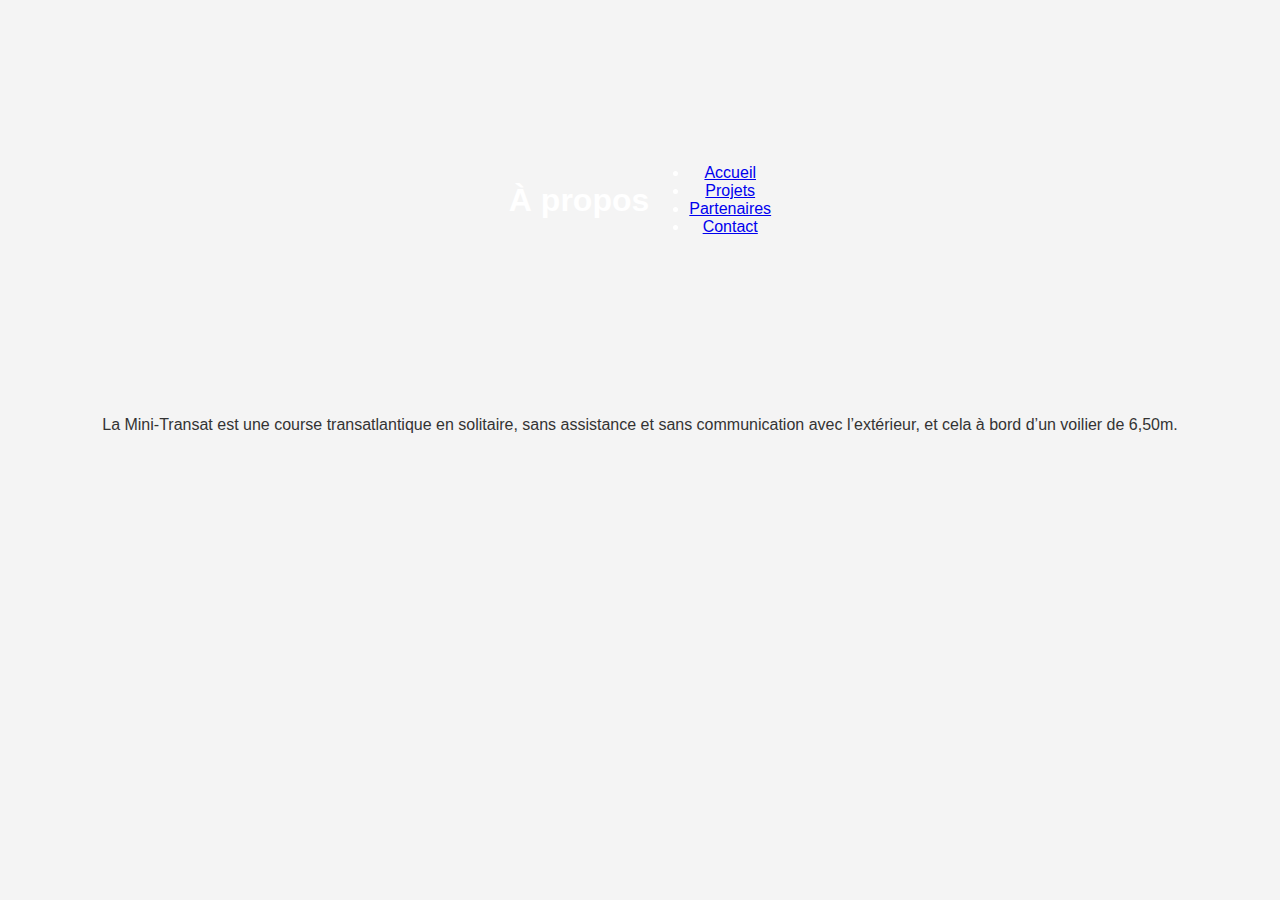
<file: about.html>
<!DOCTYPE html>
<html lang="fr">
<head>
    <meta charset="UTF-8">
    <meta name="viewport" content="width=device-width, initial-scale=1.0">
    <title>À propos</title>
    <link rel="stylesheet" href="style_section.css">
</head>
<body>
    <header>
        <h1>À propos</h1>
        <nav>
            <ul>
                <li><a href="index.html">Accueil</a></li>
                <li><a href="project.html">Projets</a></li>
                <li><a href="partners.html">Partenaires</a></li>
                <li><a href="contact.html">Contact</a></li>
            </ul>
        </nav>
    </header>
    <section>
        <p>La Mini-Transat est une course transatlantique en
            solitaire, sans assistance et sans communication avec
            l&rsquo;extérieur, et cela à bord d&rsquo;un voilier de 6,50m.</p>
    </section>
</body>
</html>
</file>
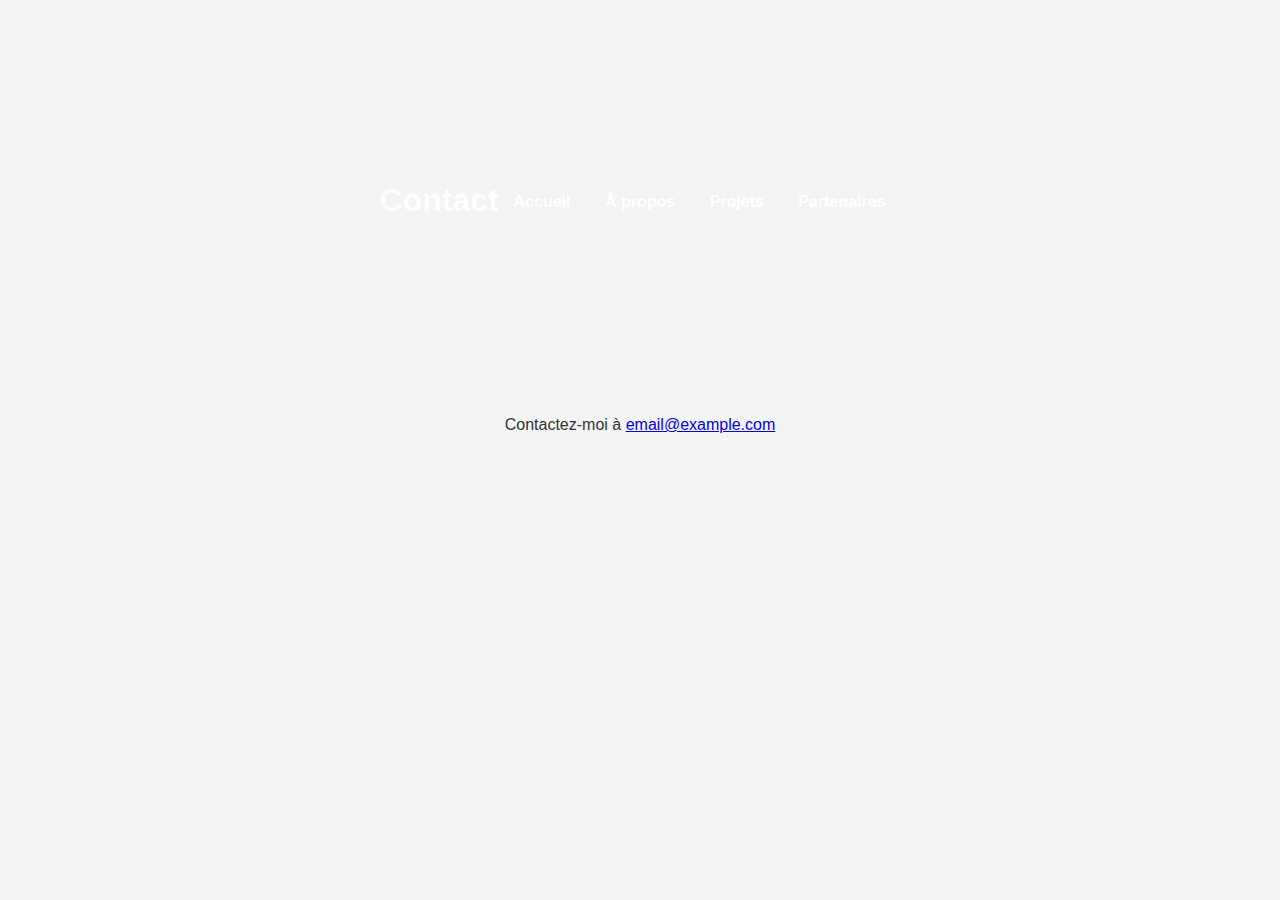
<file: contact.html>
<!DOCTYPE html>
<html lang="fr">
<head>
    <meta charset="UTF-8">
    <meta name="viewport" content="width=device-width, initial-scale=1.0">
    <title>Contact</title>
    <link rel="stylesheet" href="style_index.css">
</head>
<body>
    <header>
        <h1>Contact</h1>
        <nav>
            <ul>
                <li><a href="index.html">Accueil</a></li>
                <li><a href="about.html">À propos</a></li>
                <li><a href="projects.html">Projets</a></li>
                <li><a href="partners.html">Partenaires</a></li>
            </ul>
        </nav>
    </header>
    <section>
        <p>Contactez-moi à <a href="mailto:email@example.com">email@example.com</a></p>
    </section>
</body>
</html>
</file>
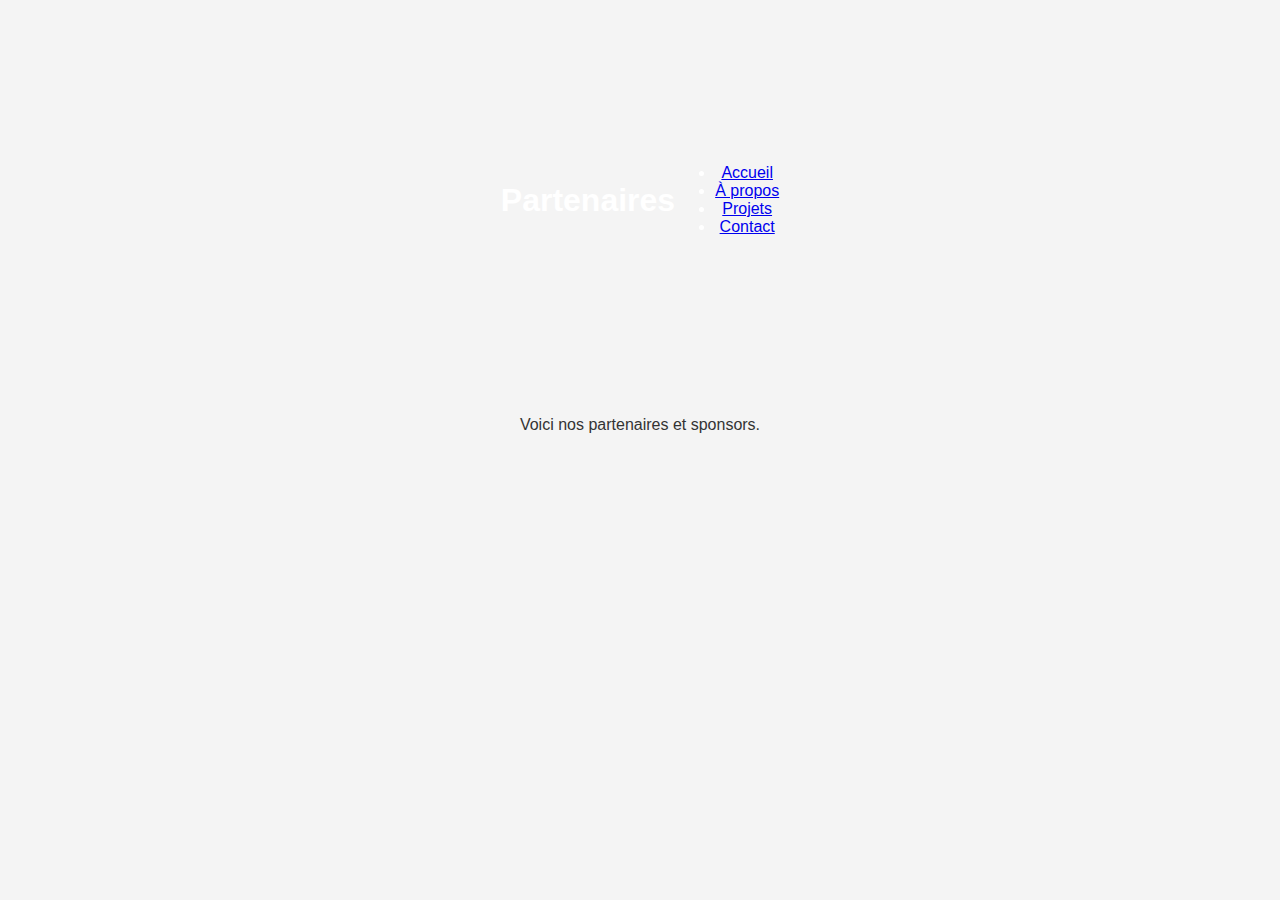
<file: partners.html>
<!DOCTYPE html>
<html lang="fr">
<head>
    <meta charset="UTF-8">
    <meta name="viewport" content="width=device-width, initial-scale=1.0">
    <title>Partenaires</title>
    <link rel="stylesheet" href="style_section.css">
</head>
<body>
    <header>
        <h1>Partenaires</h1>
        <nav>
            <ul>
                <li><a href="index.html">Accueil</a></li>
                <li><a href="about.html">À propos</a></li>
                <li><a href="projects.html">Projets</a></li>
                <li><a href="contact.html">Contact</a></li>
            </ul>
        </nav>
    </header>
    <section>
        <p>Voici nos partenaires et sponsors.</p>
    </section>
</body>
</html>
</file>
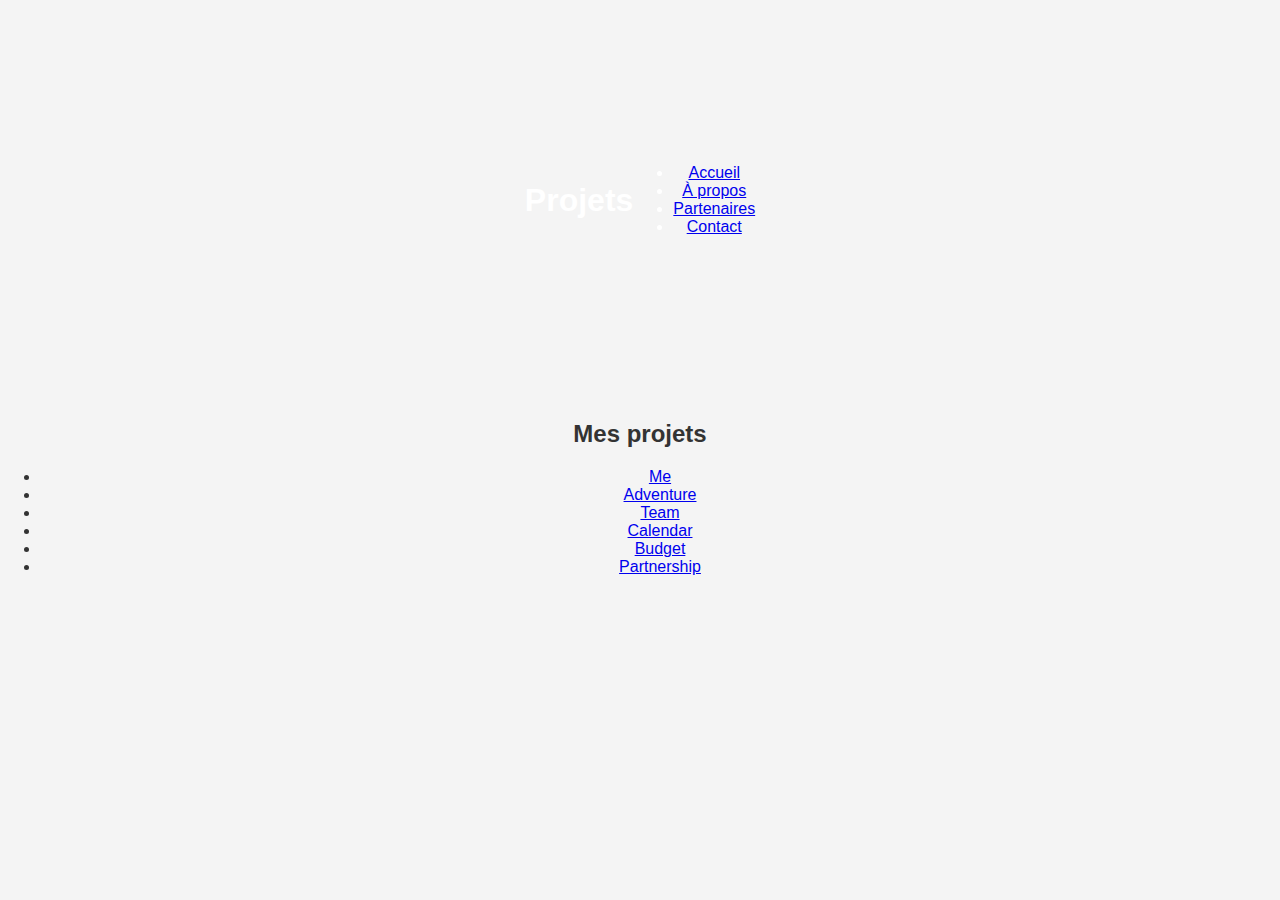
<file: project.html>
<!DOCTYPE html>
<html lang="fr">
<head>
    <meta charset="UTF-8">
    <meta name="viewport" content="width=device-width, initial-scale=1.0">
    <title>Le projet</title>
    <link rel="stylesheet" href="style_section.css">
</head>
<body>
    <header>
        <h1>Projets</h1>
        <nav>
            <ul>
                <li><a href="index.html">Accueil</a></li>
                <li><a href="about.html">À propos</a></li>
                <li><a href="partners.html">Partenaires</a></li>
                <li><a href="contact.html">Contact</a></li>
            </ul>
        </nav>
    </header>
    <section>
        <h2>Mes projets</h2>
        <ul>
            <li><a href="me.html">Me</a></li>
            <li><a href="adventure.html">Adventure</a></li>
            <li><a href="team.html">Team</a></li>
            <li><a href="calendar.html">Calendar</a></li>
            <li><a href="budget.html">Budget</a></li>
            <li><a href="partnership.html">Partnership</a></li>
        </ul>
    </section>
</body>
</html>
</file>
<file: style_section.css>
body {
    font-family: Arial, sans-serif;
    margin: 0;
    padding: 0;
    background-color: #f4f4f4;
    color: #333;
    text-align: center;
}

header {
    position: relative;
    width: 100%;
    height: 400px;
    overflow: hidden;
    display: flex;
    justify-content: center;
    align-items: center;
    color: white;
}

.header-content {
    position: relative;
    z-index: 1;
    text-align: center;
}

/* Add more styles as needed */
</file>
<file: style_index.css>
body {
    font-family: Arial, sans-serif;
    margin: 0;
    padding: 0;
    background-color: #f4f4f4;
    color: #333;
    text-align: center;
}
header {
    position: relative;
    width: 100%;
    height: 400px;
    overflow: hidden;
    display: flex;
    justify-content: center;
    align-items: center;
    color: white;
}
.header-video {
    position: absolute;
    top: 0;
    left: 0;
    width: 100%;
    height: 100%;
    object-fit: cover;
    z-index: -1;
}
.header-content {
    position: relative;
    z-index: 1;
    text-align: center;
}
nav ul {
    list-style: none;
    padding: 0;
    margin-top: 20px;
}
nav ul li {
    display: inline;
    margin: 0 15px;
}
nav ul li a {
    color: white;
    text-decoration: none;
    font-weight: bold;
}
footer {
    background: #333;
    color: white;
    padding: 20px;
    margin-top: 20px;
}
</file>
